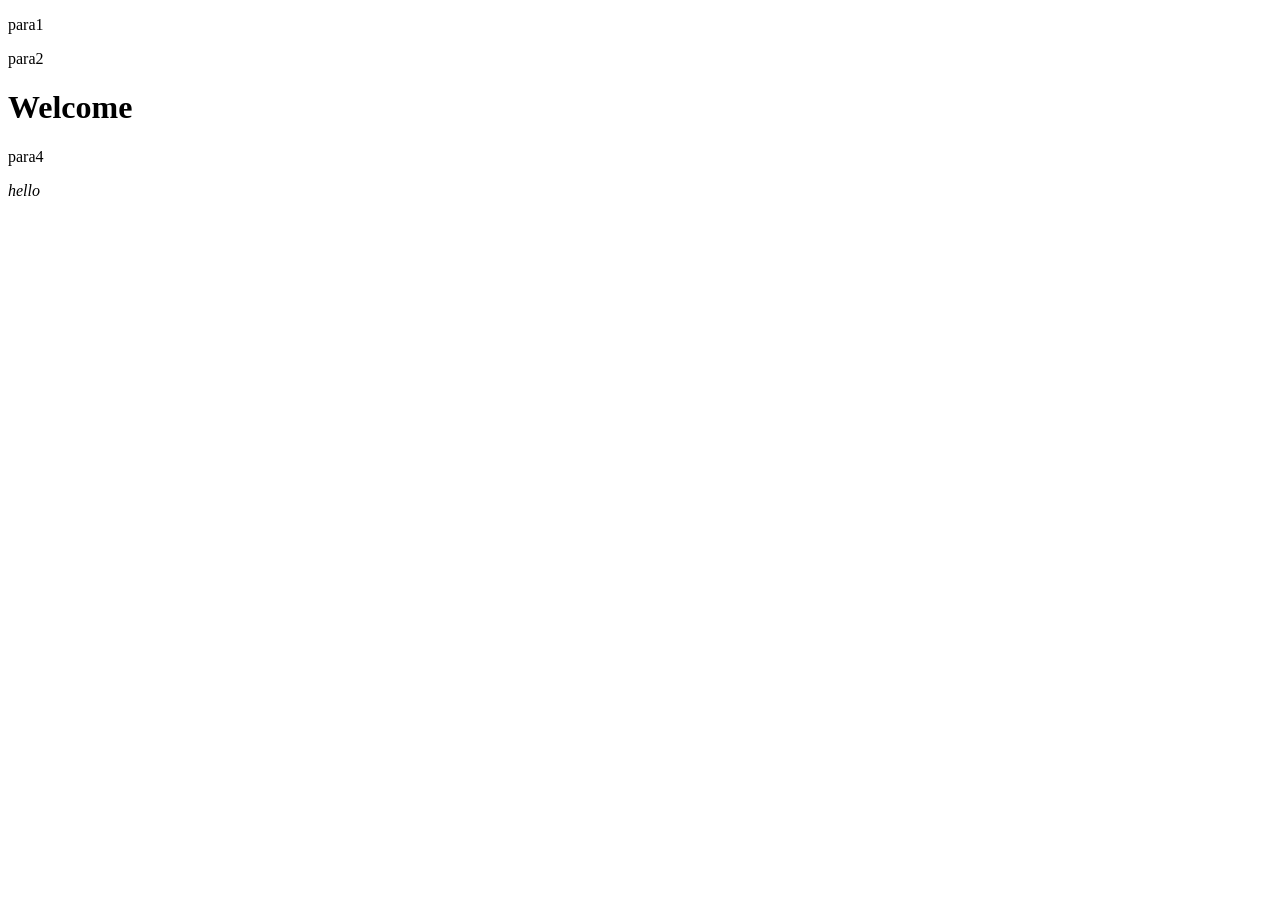
<file: Day-4/index.html>
<!DOCTYPE html>
<html lang="en">
<head>
    <meta charset="UTF-8">
    <meta name="viewport" content="width=device-width, initial-scale=1.0">
    <title>Document</title>
</head>
<body>
<!-- 
    <h1 id="boo">This is heading</h1>

    <h1 class="buchi">Javascript</h1>

    <p class="buchi">hello1</p>
    <p>hello2</p>
    <p class="buchi">hello3</p>
    <button pr>Hi</button> -->


    <p class="para" id="pa">para1</p>
    <p>para2</p>
    <p class="para">para3</p>
    <p id="buchi">para4</p>
    <p>para5</p>


    <script src="./script.js"></script>
    
</body>
</html>
</file>
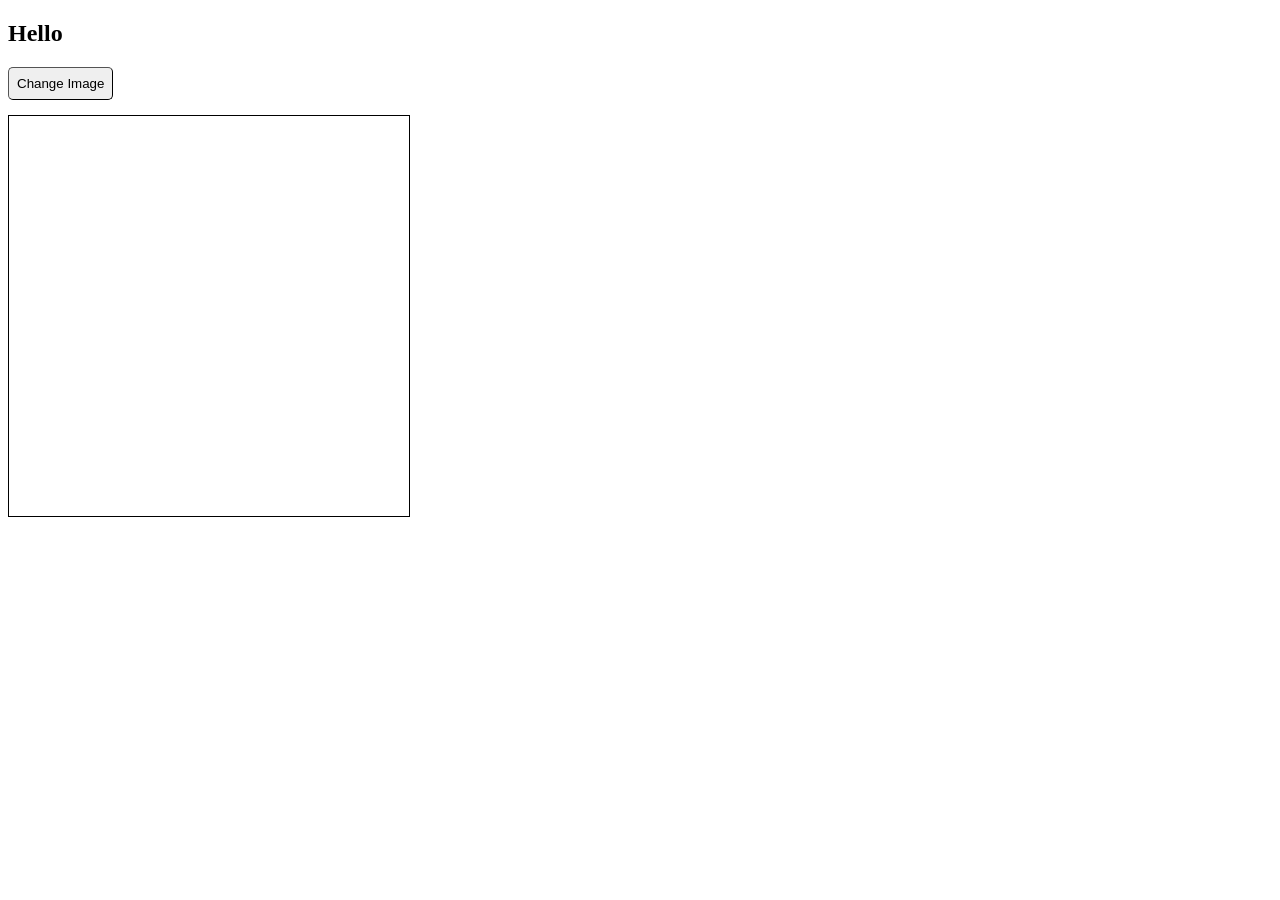
<file: Day-6/index.html>
<!DOCTYPE html>
<html lang="en">
<head>
    <meta charset="UTF-8">
    <meta name="viewport" content="width=device-width, initial-scale=1.0">
    <title>Document</title>
    <link rel="stylesheet" href="style.css">
</head>
<body>
    <h2>Hello</h2>

    <button onclick="changeImage()">Change Image</button>
    <div id="display"></div>

    <script src="index.js"></script>
</body>
</html>
</file>
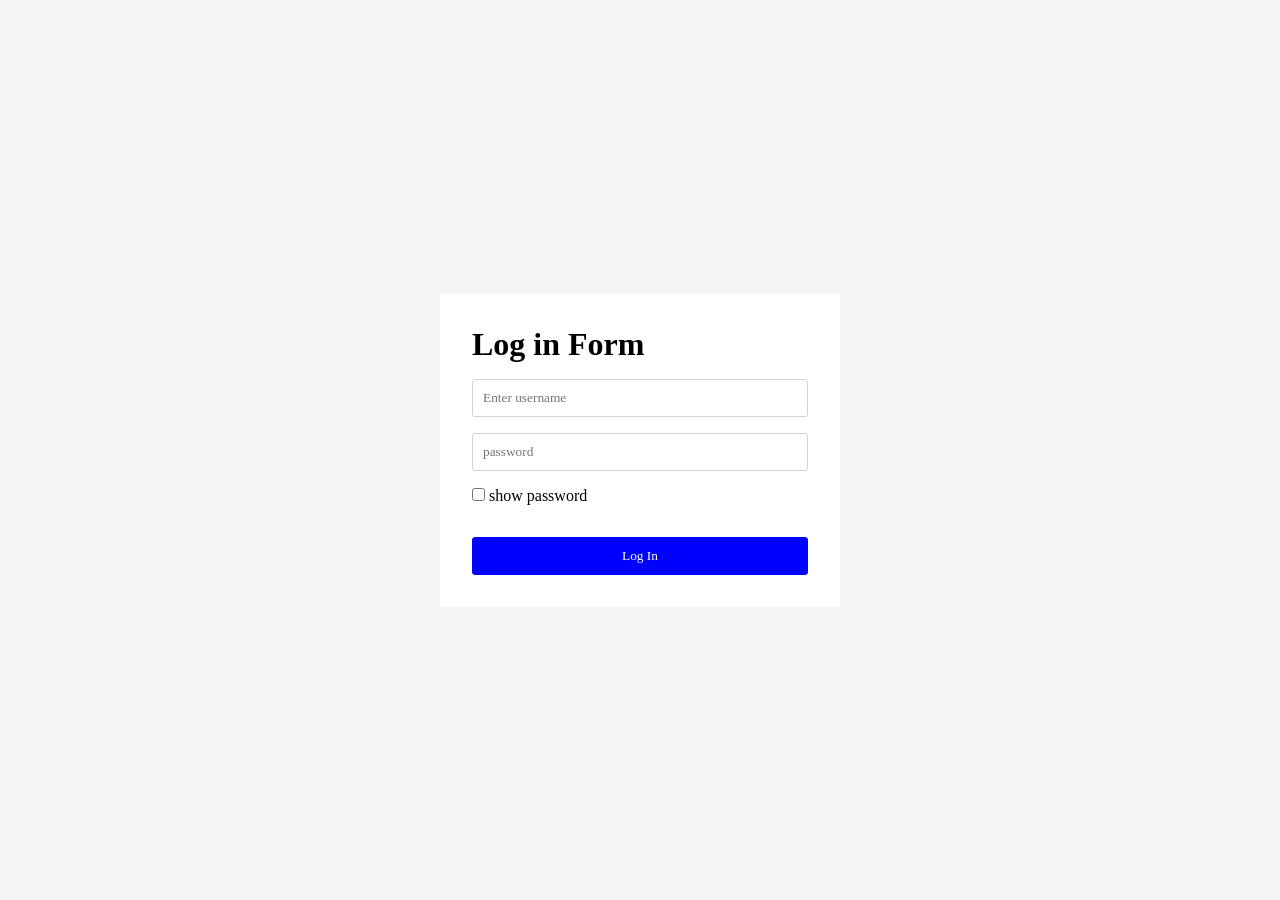
<file: Form/index.html>
<!DOCTYPE html>
<html lang="en">
<head>
    <meta charset="UTF-8">
    <meta name="viewport" content="width=device-width, initial-scale=1.0">
    <title>Form Validation</title>
    <link rel="stylesheet" href="./index.css">
</head>
<body>

    <div class="container">
        <form onsubmit="validateForm(event)">
            <h1>Log in Form</h1>
            <input type="text" placeholder="Enter username" name="username" id="username" />
            <input type="password" placeholder="password" name="password" id="password" />
            <div>
                <input type="checkbox" id="show" onchange="showPassword(event)" />
                <label for="show">show password</label>
            </div>
            <span id="error"></span>
            <input type="submit" value="Log In" />
        </form>
    </div>
    
    <script src="./index.js"></script>
</body>
</html>
</file>
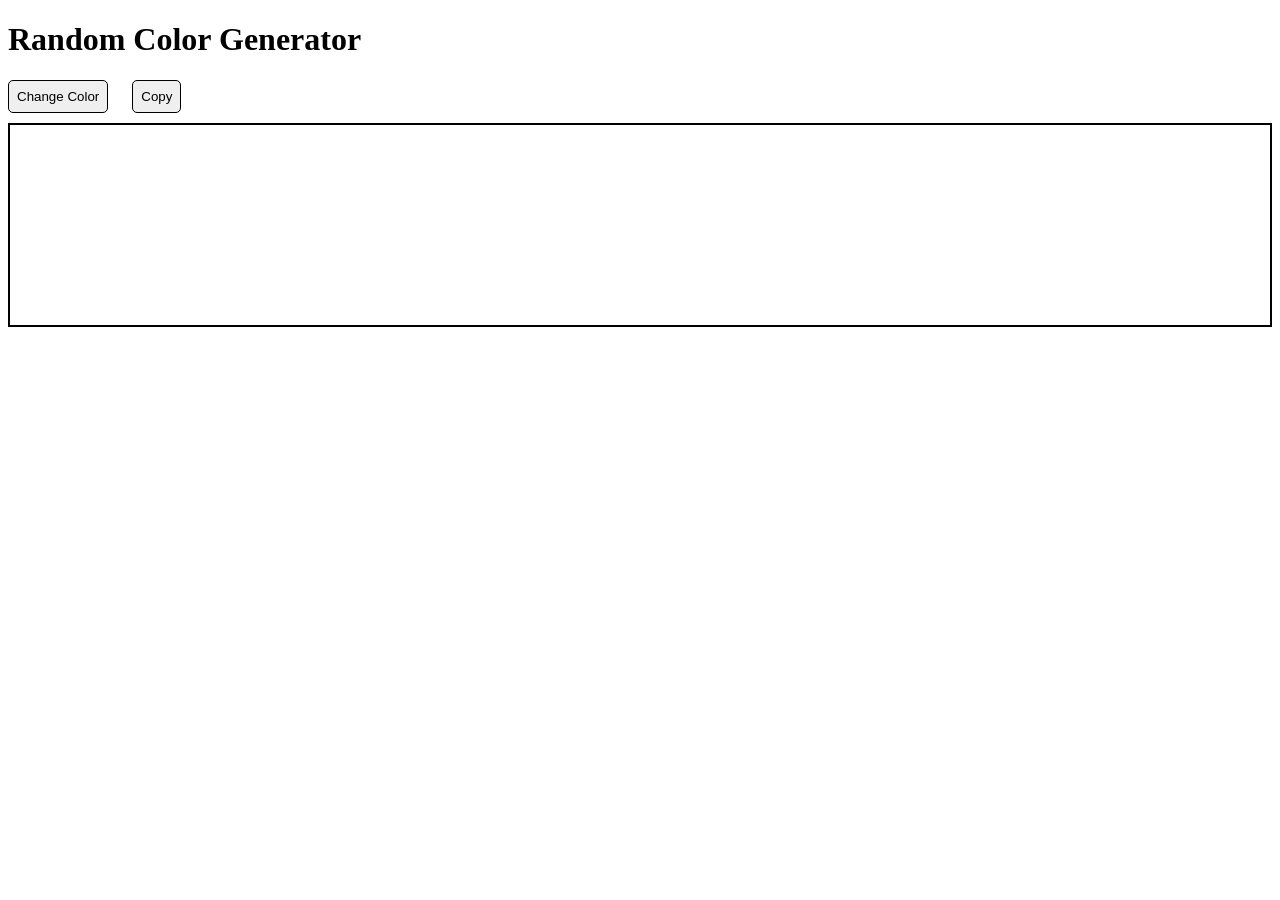
<file: RandomColor/index.html>
<!DOCTYPE html>
<html lang="en">
<head>
    <meta charset="UTF-8">
    <meta name="viewport" content="width=device-width, initial-scale=1.0">
    <title>Document</title>
    <link rel="stylesheet" href="./style.css">
</head>
<body>
    <h1>Random Color Generator</h1>
    <button onclick="changeColor()">Change Color</button>
    <button onclick="copy()">Copy</button>
    <div id="display"></div>

    <script src="./script.js"></script>
    
</body>
</html>
</file>
<file: Day-6/style.css>
#display {
    border: 1px solid black;
    width: 400px;
    height: 400px;

    background-size: cover;
}
button{
    border-radius: 5px;
    border-width: 1px;
    padding: 8px;
    margin-bottom: 15px;
}
</file>
<file: Form/index.css>
* {
    font-family: verdana;
    margin: 0;
    padding: 0;
    box-sizing: border-box;
}

:root{
    --primary-color: blue;
}

body{
    background-color: whitesmoke;
}

.container{
    height: 100vh;
    display: flex;
    align-items: center;
    justify-content: center;
}

form {
    display: grid;
    gap: 1em;

    padding: 2em;
    width: 400px;

    background: white;
}

form input{
    padding: 10px;
    border: 1px solid lightgray;
    border-radius: 3px;

    border-width: 1px;
}

form input[type="submit"] {
    background: var(--primary-color);
    color: white;
    border-color: var(--primary-color);
    transition: .3s;
}

form input[type="submit"]:hover {
    background: white;
    color: var(--primary-color);
}
form #error{
    color: red;
}
</file>
<file: RandomColor/style.css>
#display {
    border: 2px solid black;
    min-height: 200px;
}

button{
    border: 1px solid black;
    border-radius: 5px;
    padding: 8px;
    margin-bottom: 10px;
    margin-right: 20px;
}
</file>
